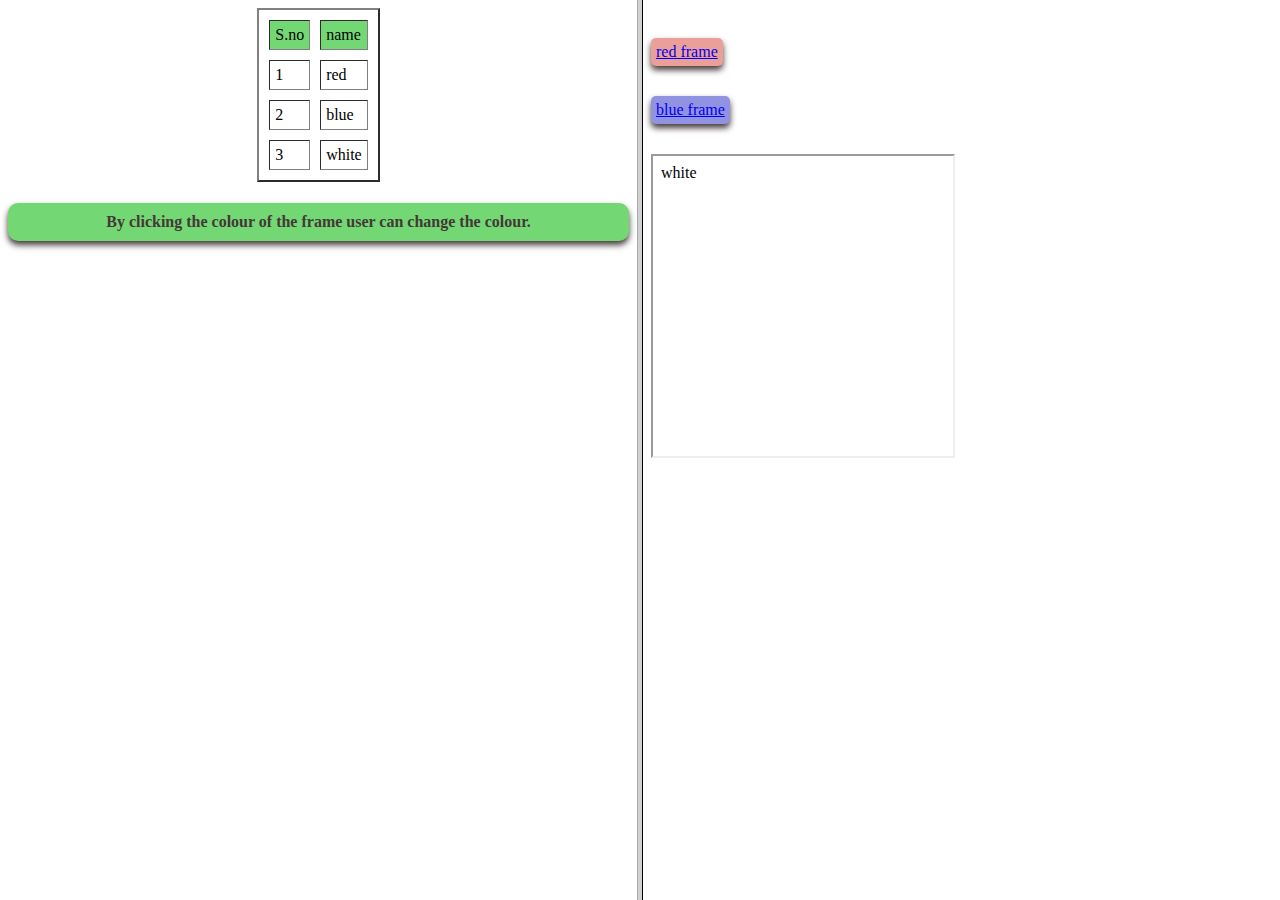
<file: index.html>
<html>
	<head>
		<title>frameset</title>
		<link rel="stylesheet" href="style.css">
	</head>
    <frameset cols="50%,50%">
	<frame src="frame1.html" name="frame1">
	<frame src="frame2.html" name="frame2">
  </frameset>
</html>
</file>
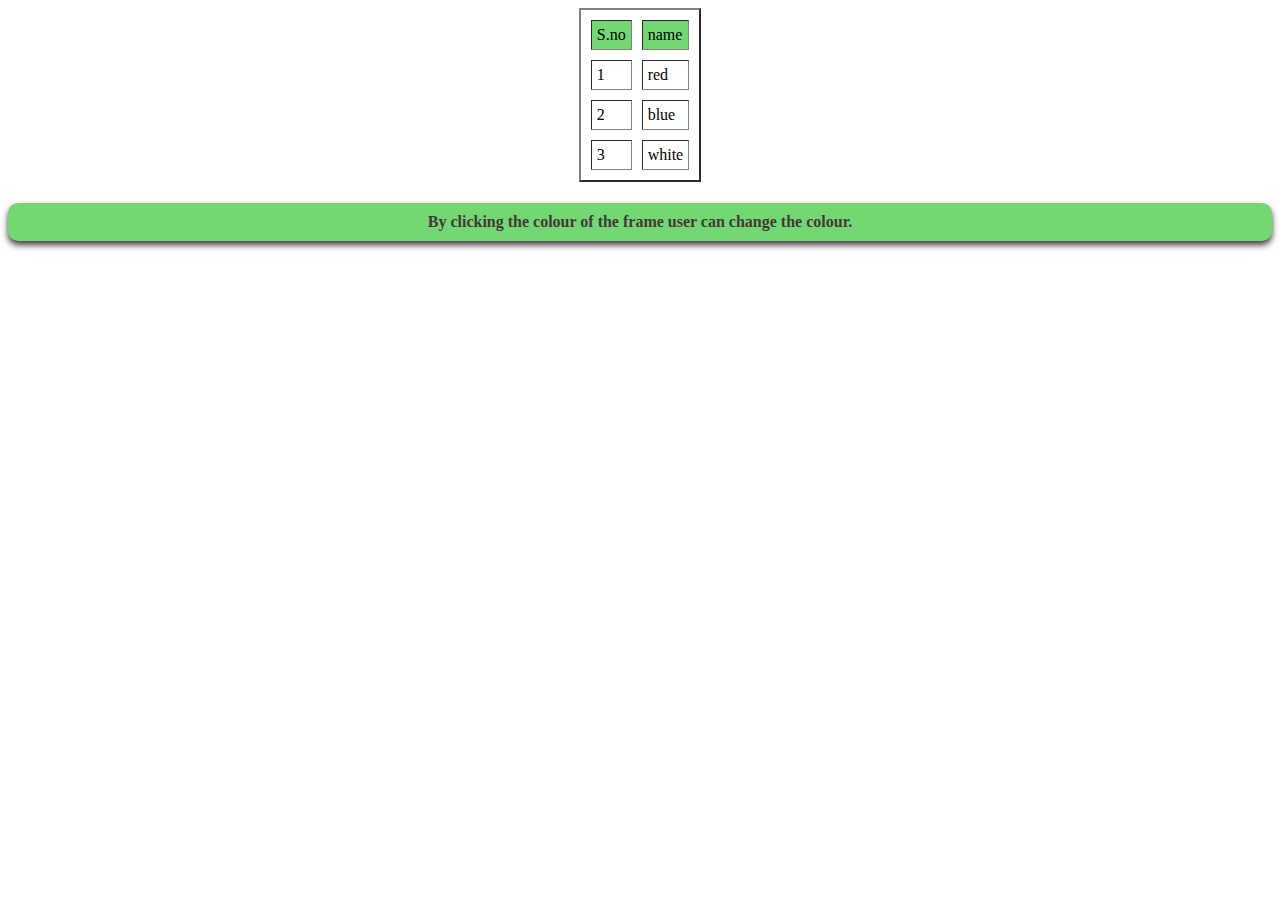
<file: frame1.html>
<html></html>
	<head>
		<title>frame1</title>
		<style>
			#head {
				background-color: rgb(115, 216, 115);
			}
			h4{
				padding: 10px;
				border-radius: 10px;
				margin-bottom: 10px;
				box-shadow: 0 4px 6px ;
				color: rgb(68, 56, 56);
				background-color: rgb(115, 216, 115);
				text-align: center;
				
			}
			
			.container{
				display: flex;
				justify-content: center;
				align-items: center;

			}
			
		</style>
	</head>
	<body>
		<div class="container">
			<table class="t1" border="2" cellspacing="10px" cellpadding="5px">                                                                                                                                
				<tr id="head"><td>S.no</td><td>name</td></tr>
				<tr><td>1</td><td>red</tr>
				<tr><td>2</td><td>blue</tr>
				<tr><td>3</td><td>white</tr>
				</table>
		</div>
			<h4>
				By clicking the colour of the frame user can change the colour.
			</h4>
	</body>
</html>
</file>
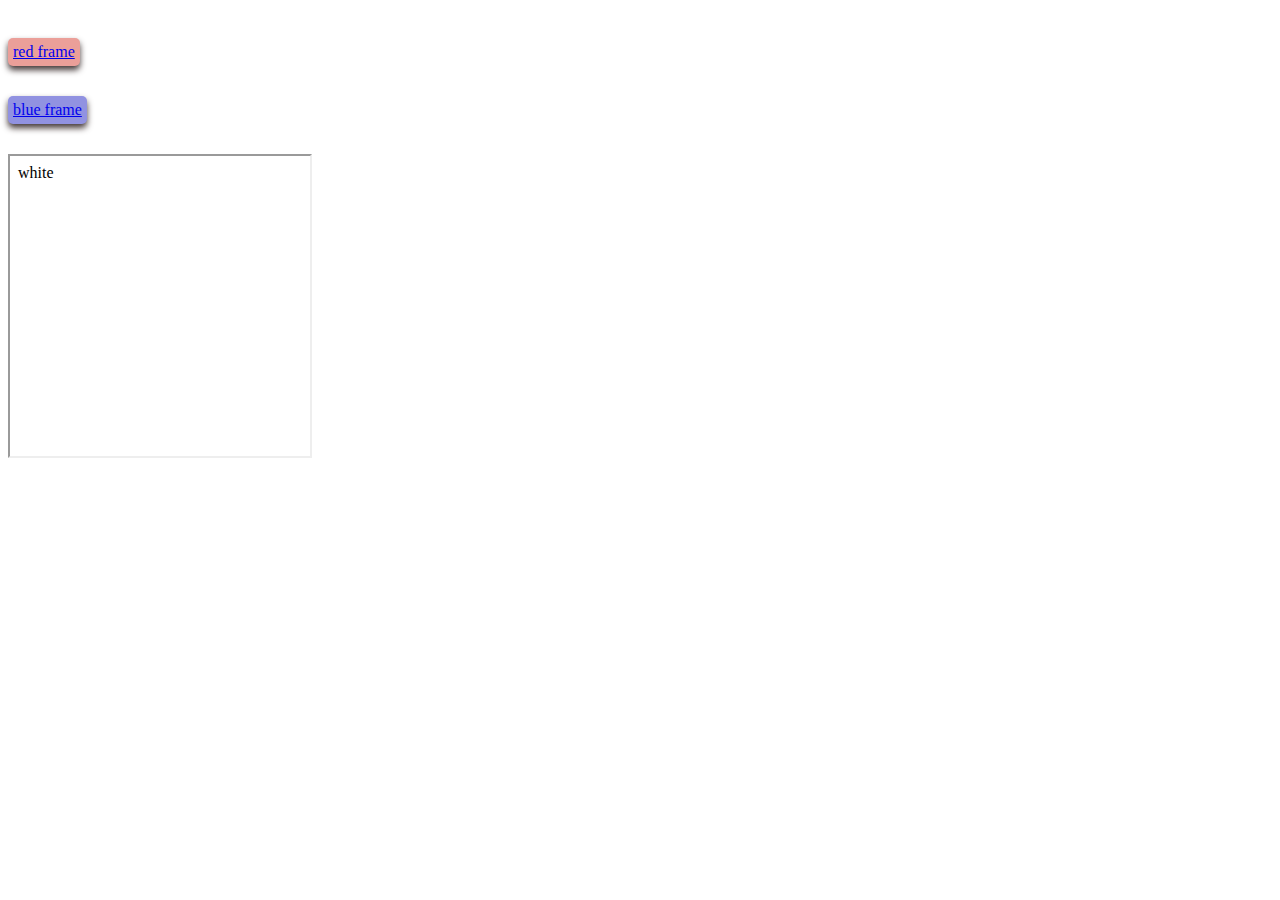
<file: frame2.html>
<html></html>
	<head>
		<title>red frame</title>
		<style>
			#l1{
				padding: 5px;
				border-radius: 5px;
				margin-top: 30px;
				box-shadow: 0 4px 6px ;
				color: rgb(68, 56, 56);
				background-color: rgb(235, 159, 153);
				display:inline-block;

			}
			#l2{
				
				padding: 5px;
				border-radius: 5px;
				margin-top: 30px;
				margin-bottom: 30px;
				box-shadow: 0 4px 6px ;
				color: rgb(68, 56, 56);
				background-color: rgb(145, 146, 225);
				display: inline-block;
				
			}
			ul{
				display: block;
			}
		</style>
		
	</head>

	<body bgcolor="white">
		<ul></ul>
			<li id="l1"><a href="redframe.html" target="frm">red frame</a></li>
			<br>
			<li id="l2"><a href="blueframe.html" target="frm">blue frame</a></li><br>
		</ul>
		<iframe name="frm" src="whiteframe.html" width="300px" height="300px">
		</iframe>
	
	</body>
</html>
</file>
<file: style.css>
#head{
    background-color: green;
}
</file>
